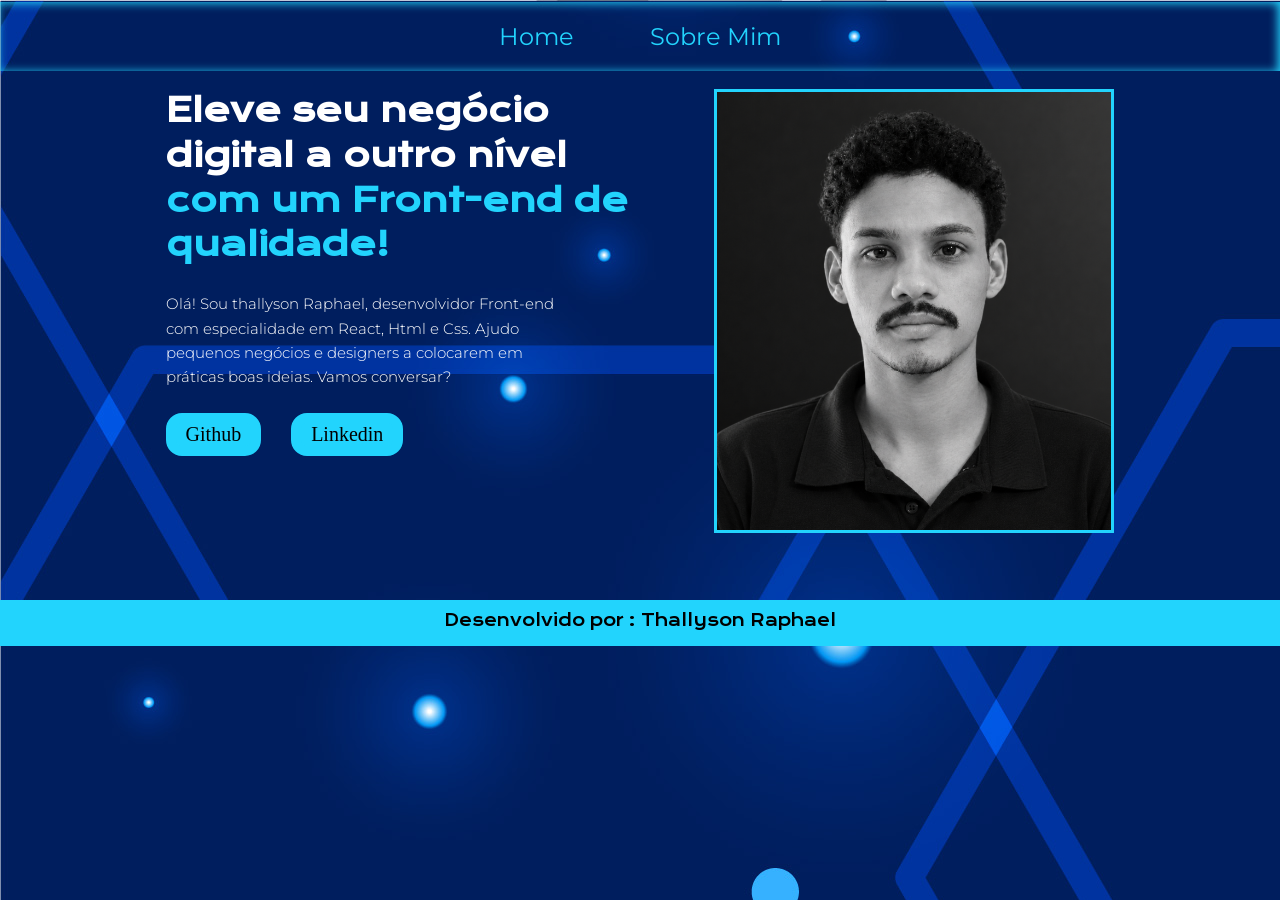
<file: index.html>
<!DOCTYPE html>
<html lang="pt-br">
<head>
    <meta charset="UTF-8">
    <meta name="viewport" content="width=device-width, initial-scale=1.0">
    <title>Portifólio</title>
    <link rel="stylesheet" href="style.css">
    <link rel="icon" type="imagem/png" href="imagens/icons8-portfólio-50.png">
</head>
<body>
    <header>
        <nav class="cabecalho">
            <a href="#">Home</a>
            <a href="sobre_mim.html">Sobre Mim</a>
        </nav>
    </header>
    <main>
        <section class="bloco_apresentacao">
            <div class="texto_apresentacao">
                <h1>Eleve seu negócio digital a outro nível <span class="destaque">com um Front-end de qualidade!</span></h1>
                <p> Olá! Sou thallyson Raphael, desenvolvidor Front-end com especialidade em React, Html e Css. Ajudo pequenos negócios e designers a colocarem em práticas boas ideias. Vamos conversar?</p>
                <div class="contato">
                    <a href="https://github.com/TRNS-DEV" target="_blank">Github</a>
                    <a href="https://www.linkedin.com/in/thallyson-raphael-2501ab3b3/" target="_blank">Linkedin</a>
                </div>
            </div>
            <div class="foto">
                <img src="imagens/thallyson 720pixel.png" alt="Foto do desenvolvedor">
            </div>
        </section>
    </main>
    <footer class="rodape">Desenvolvido por : Thallyson Raphael</footer>
</body>
</html>
</file>
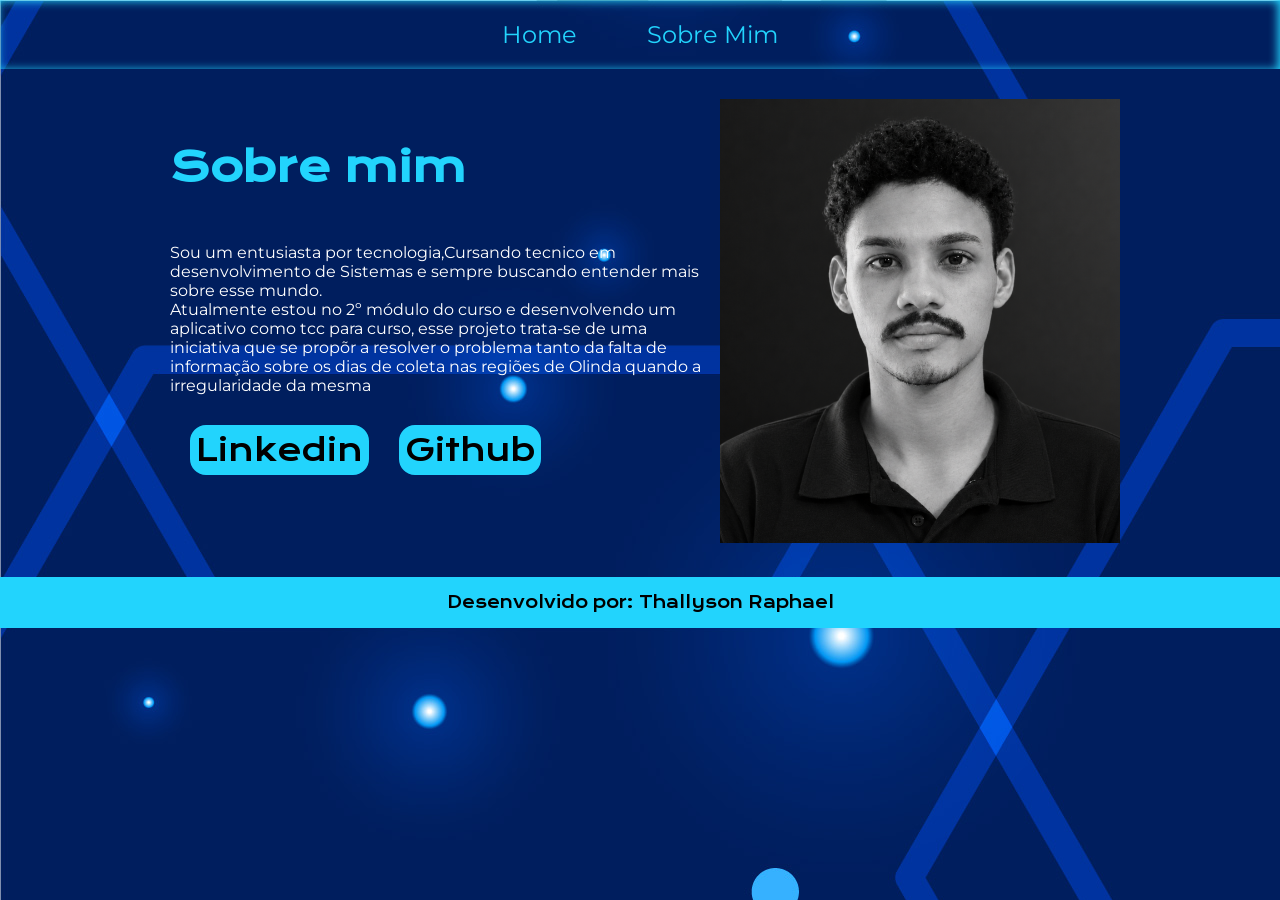
<file: sobre_mim.html>
<!DOCTYPE html>
<html lang="en">
<head>
    <meta charset="UTF-8">
    <meta name="viewport" content="width=device-width, initial-scale=1.0">
    <title>Sobre Mim</title>
    <link rel="stylesheet" href="style2.css">
    <link rel="icon" type="imagem/png" href="imagens/icons8-portfólio-50.png">
</head>
<body>
    <header>
        <nav class="indice">
            <a href="index.html">Home</a>
            <a href="sobre_mim.html">Sobre Mim</a>
        </nav>
    </header>
    <main>
        <section class="apresentacao">
            <div class="informacoes">
                <h1>Sobre mim</h1>
            <p>Sou um entusiasta por tecnologia,Cursando tecnico em desenvolvimento de Sistemas e sempre buscando entender mais sobre esse mundo.</p>
            <p>Atualmente estou no 2º módulo do curso e desenvolvendo um aplicativo como tcc para curso, esse projeto trata-se de uma iniciativa que se propõr a resolver o problema tanto da falta de informação sobre os dias de coleta nas regiões de Olinda quando a irregularidade da mesma </p>
            <div class="redes">
                <a href="https://www.linkedin.com/in/thallyson-raphael-2501ab3b3/">Linkedin</a>
                <a href="https://github.com/TRNS-DEV">Github</a>
            </div>
            </div>
            <div class="imagem">
                <img src="imagens/thallyson 720pixel.png" alt="imagem do desenvolvedor">
            </div>
        </section>
    </main>
    <footer class="final">Desenvolvido por: Thallyson Raphael</footer>
</body>
</html>
</file>
<file: style.css>
@import url('https://fonts.googleapis.com/css2?family=Krona+One&family=Montserrat:ital,wght@0,100..900;1,100..900&display=swap');

:root {
    --corPrincipal: #22D4FD;
    --corFundo: #000000;
    --fontTitulo: "krona One", sans-serif;
    --fontPrincipal: "Montserrat", sans-serif;
}

* {
    margin: 0;
    padding: 0;
    box-sizing: border-box;
}

body {
    background-image: url(imagens/background.jpg)
}

.cabecalho {
    display: flex;
    /* gap: 100px; */
    gap: clamp(25px, 6vw, 100px);
    justify-content: center;
}

.cabecalho a {
    text-decoration: none;
    color: var(--corPrincipal);
    font-family: var(--fontPrincipal);
    font-size: 1.5rem;

}

header {
    padding: 20px;
     box-shadow: inset -2px 1px 10px var(--corPrincipal); 
    margin-top: 2px;
    /* background-image: linear-gradient(to left, var(--corFundo), var(--corPrincipal)); */


}

.texto_apresentacao h1 {
    font-family: var(--fontTitulo);
    font-size: 2.0rem;
    line-height: 1.4;
    color: white;
    max-height: 700 ;
    max-width: 480;   
}

.destaque {
    color: #22D4FD;
}

.texto_apresentacao p {
    font-family: var(--fontPrincipal);
    font-size: 0.95rem;
    line-height: 1.6;
    color: white;
    /* margin:10px; */
    font-weight: 300;
    max-width: 400px;
}
.texto_apresentacao{
    display: flex;
    flex-direction: column;
    gap: 24px;
}

.contato {
    display: flex;
    gap: 30px;
    justify-content: flex-start;
    


}

.contato a {
    background-color: #22D4FD;
    color: #000000;
    font-size: 20px;
    text-decoration: none;

    border-radius: 16px;
    border: solid 10px var(--corPrincipal);
    padding: 0 10px 0 10px;
    /* margin-top: 40px; */
  

}

.bloco_apresentacao {
    display: flex;
    max-width: 1000px;
    margin: 0 auto;
    padding: 2vh 2vw;
    width: 90% ;

}

.foto img {
    width: 40vw;
    max-width: 400px;
    /* margin: 0 0 0 60px; */
    margin-left: clamp(20px, 5vw, 60px);
    border:solid 3px var(--corPrincipal)
}

.rodape {
    background-color: #22D4FD;
    color: black;
    text-align: center;
    padding: 10px;
    font-size: 1rem;
    font-family: var(--fontTitulo);
    margin-top: 45px;
    padding-bottom:15px;
}
@media (max-width: 1070px) {

    .bloco_apresentacao {
        flex-direction: column-reverse;
        align-items: center;
        width: 100%;
        padding: 30px 20px;
    }

    .texto_apresentacao {
        align-items: center;
        text-align: center;
        width: 100%;
    }

    .texto_apresentacao h1 {
        max-width: 600px;
    }

    .texto_apresentacao p {
        max-width: 600px;
    }

    .foto img {
        width: min(400px, 80vw);
        margin: 0 0 30px 0;
    }

    .contato {
        justify-content: center;
        flex-wrap: wrap;
    }
    @media (max-width: 600px) {

    header {
        padding: 15px 10px;
    }

    .cabecalho {
        gap: 25px;
        flex-wrap: wrap;
    }

    .cabecalho a {
        font-size: 1.1rem;
    }

    .bloco_apresentacao {
        width: 100%;
        padding: 30px 20px;
    }

    .texto_apresentacao h1 {
        font-size: 1.5rem;
        max-width: 100%;
    }

    .texto_apresentacao p {
        font-size: 0.9rem;
        max-width: 100%;
    }

    .foto img {
        width: 100%;
        max-width: 300px;
        margin: 0 0 25px 0;
    }

    .contato {
        width: 100%;
        justify-content: center;
        gap: 15px;
    }

    .contato a {
        font-size: 16px;
        padding: 10px 15px;
        border: solid 5px var(--corPrincipal);
    }

    .rodape {
        font-size: 0.8rem;
    }
}
}
</file>
<file: style2.css>
@import url('https://fonts.googleapis.com/css2?family=Krona+One&family=Montserrat:ital,wght@0,100..900;1,100..900&display=swap');
:root{
    --corPrincipal:#22D4FD;
    --corFundo:#000000;
    --fontTitulo:"krona One",sans-serif;
    --fontPrincipal:"Montserrat",sans-serif;
}
*{
    margin: 0;
    padding: 0;
    box-sizing: border-box;
}
body{
    background-image: url(imagens/background.jpg);
}
/* Parte do sobre mim e o home*/
.indice{
    display: flex;
    gap: 70px;
    justify-content: center;
}
.indice a{
    text-decoration: none;
    font-family: var(--fontPrincipal);
    color: var(--corPrincipal);
    font-size: 1.5rem;
}
header{
    padding: 20px;
      box-shadow: inset -2px 1px 10px var(--corPrincipal);
}
.informacoes h1{
    font-family: var(--fontTitulo);
    color: var(--corPrincipal);
    font-size: 2.5rem;
    margin-bottom: 50px;
    padding: 0 0 0 10px;
    
}
.informacoes p{
    color: white;
    font-family: var(--fontPrincipal);
    margin-top: 10px;
    margin: 0 0 0 10px;
    margin-right: 10px;
}
.apresentacao{
    display: flex;
    align-items: center;
    display: flex;
    max-width: 1000px;
    margin: 0 auto;
    padding: 20px;
}
.imagem img{
    width: 400px;
    margin: 0 0 10px 0;
    margin-top: 10px;
}
/*Rodapé da pagina sobre mim*/
.final{
    background-color: #22D4FD;
    text-align: center;
    padding: 15px;
    font-size: 16px;
    font-family: var(--fontTitulo);
}
/*Botões de instagram e github*/
.redes{
    display: flex;
    justify-content: flex-start;
    gap: 30px;
    margin: 30px;
}
.redes a{
    text-decoration: none;
    background-color: #22D4FD;
    color: #000000;
    font-size: 30px;
    font-family: var(--fontTitulo);
    border:solid 6px var(--corPrincipal);
    border-radius: 16px;
}
@media (max-width: 1070px) {

    .apresentacao {
        flex-direction: column;
        align-items: center;
        width: 100%;
        padding: 30px 20px;
    }

    .informacoes {
        width: 100%;
        text-align: center;
    }

    .informacoes h1 {
        font-size: 2rem;
        margin-bottom: 30px;
        padding: 0;
    }

    .informacoes p {
        margin: 10px 0;
    }

    .imagem img {
        width: min(400px, 80vw);
        margin: 20px 0 30px;
    }

    .redes {
        justify-content: center;
        flex-wrap: wrap;
        margin: 30px 0;
    }
    @media (max-width: 600px) {

    .indice {
        gap: 20px;
        flex-wrap: wrap;
    }

    .indice a {
        font-size: 1.1rem;
    }

    header {
        padding: 15px 10px;
    }

    .apresentacao {
        padding: 25px 20px;
    }

    .informacoes h1 {
        font-size: 1.6rem;
        margin-bottom: 25px;
    }

    .informacoes p {
        font-size: 0.9rem;
        line-height: 1.6;
    }

    .imagem img {
        width: 100%;
        max-width: 300px;
        margin: 20px 0;
    }

    .redes {
        gap: 15px;
        margin: 25px 0;
    }

    .redes a {
        font-size: 18px;
        padding: 10px 15px;
        border: solid 5px var(--corPrincipal);
    }

    .final {
        font-size: 12px;
        padding: 12px;
    }
}
}
</file>
